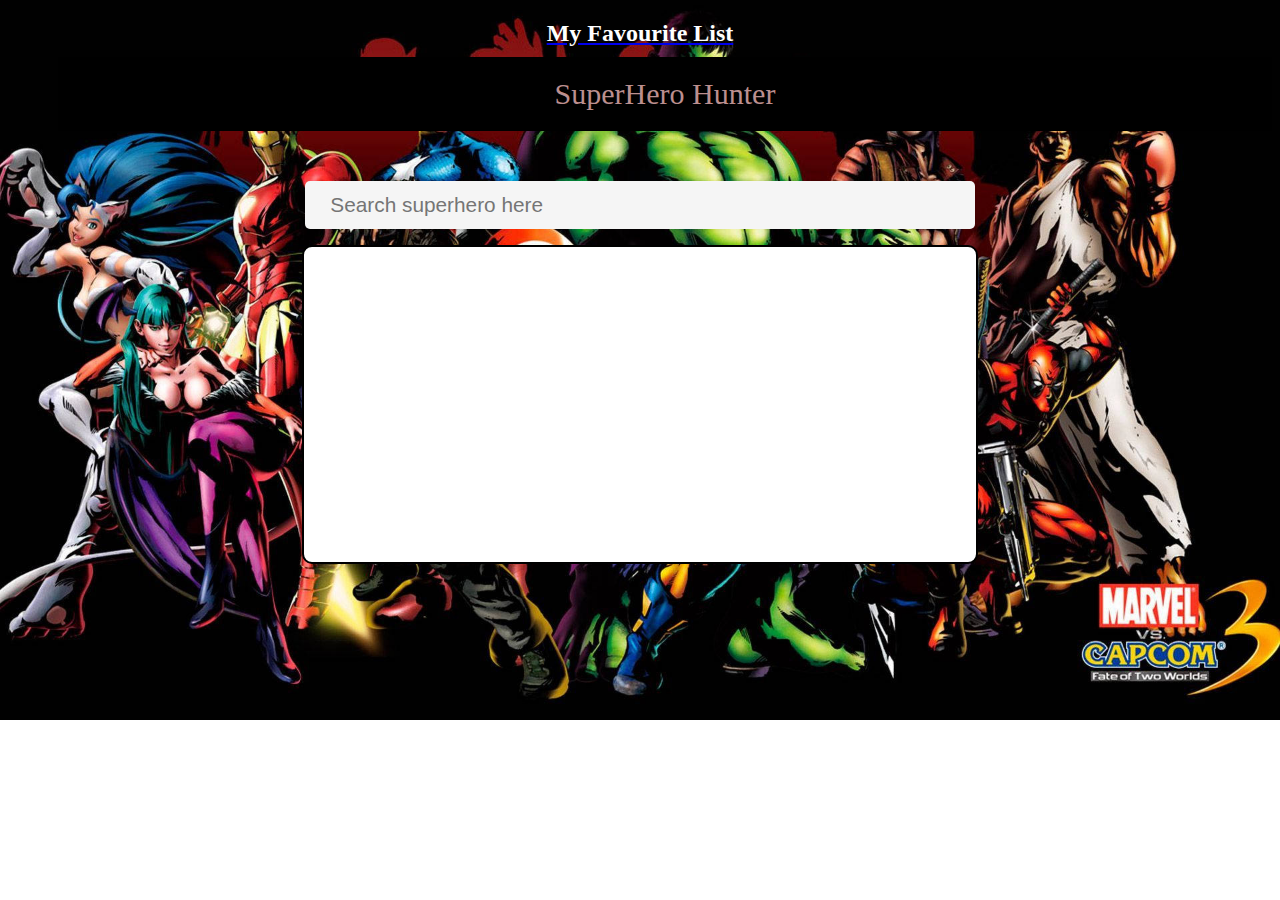
<file: index.html>
<!DOCTYPE html>
<html lang="en">
<head>
    <meta charset="UTF-8">
    <meta name="viewport" content="width=device-width, initial-scale=1.0">
    <title>SuperHero Hunter</title>
    <link rel="stylesheet" href="https://cdnjs.cloudflare.com/ajax/libs/font-awesome/4.7.0/css/font-awesome.min.css">
    <link rel="stylesheet" href="style.css">
</head>
<body>
        <div class="container">
    <a href="favHeroes.html" class="favourite-heroes"><h2 style="color: white; text-align: center;">My Favourite List</h2></a>
    <p id="main-heading">SuperHero Hunter</p>
        </div>
    <div id="data-container">
    <input type="search" name="searchHero" id="searchHero" placeholder="Search superhero here">
    <ul id="searchResults">      
    </ul>
    </div>
    <script src="index.js"></script>
</body>
</html>
</file>
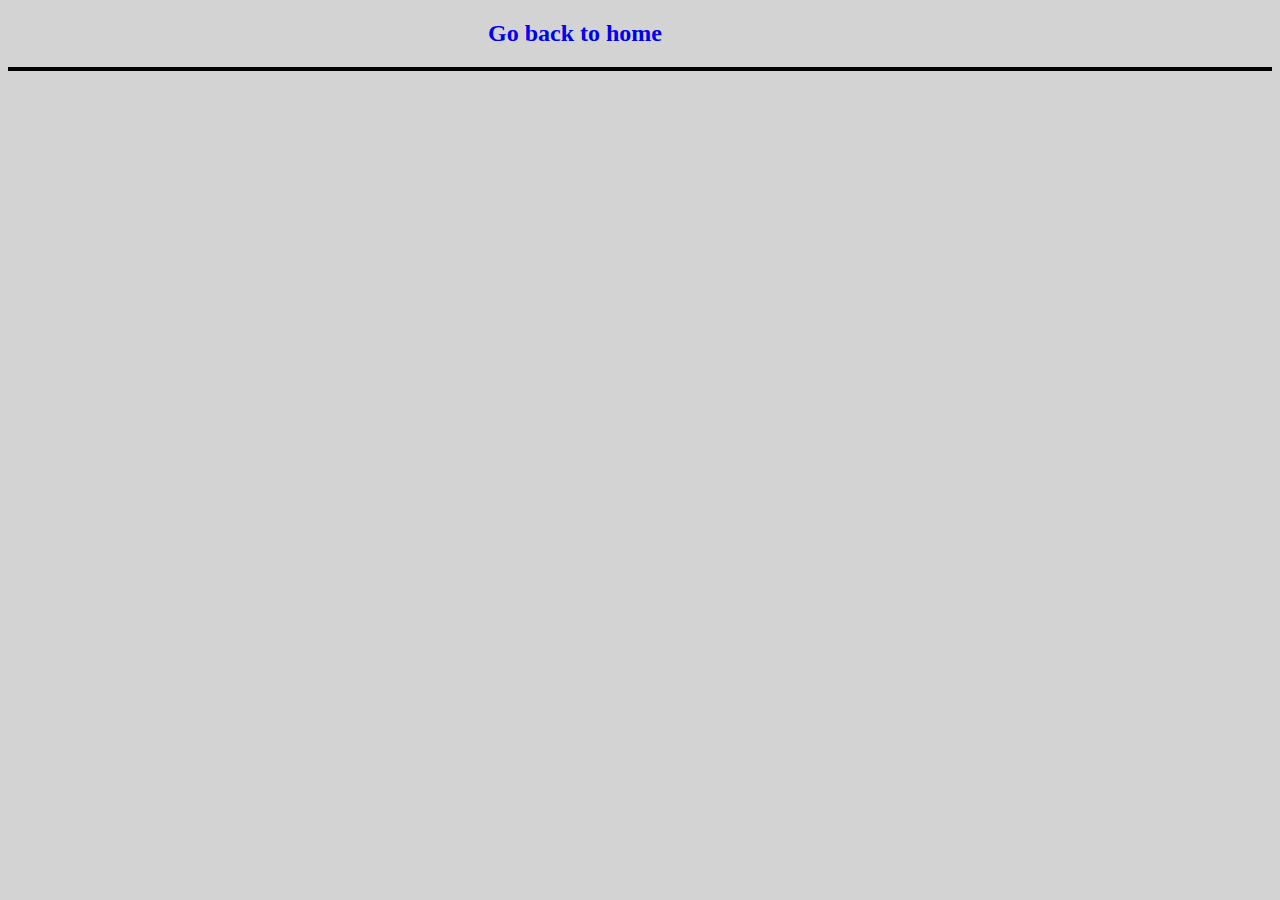
<file: favHeroes.html>
<!DOCTYPE html>
<html lang="en">
<head>
    <meta charset="UTF-8">
    <meta name="viewport" content="width=device-width, initial-scale=1.0">
    <link rel="stylesheet" href="favHeroes.css">
    <title>My favourite Heroes</title>
</head>
<body>
    <a href="index.html"><h2>Go back to home</h2></a>
    <div id="fav-hero-container">
    </div>

    <script src="favourite.js"></script>
</body>
</html>
</file>
<file: style.css>
body {

    background-image: url(image/1.jpg);
    background-size: cover;
    background-repeat: no-repeat;
}

#searchHero {
    display: block;
    width: 53%;
    height: 3rem;
    margin: 0 auto;
    font-size: 1.3rem;
    margin-bottom: 1rem;
    color: black;
    padding-left: 2%;
    background-color: whitesmoke;
    outline: none;
    border: none;
    border-radius: 5px;
}

#main-heading {
    text-align: center;
    font-size: 30px;
    color: rosybrown;
    background-color: black;
    padding: 20px;
    margin-left: 50px;
    bottom: 20px;
    position: relative;
}

.image-size {
    width: 70px;
    height: 70px;
    margin-left: 2rem;
}

ul {
    display: flex;
    flex-direction: column;
    justify-content: space-between;
    align-items: flex-start;
    border: 2px solid black;
    overflow: scroll;
    height: 35vh;
    width: 50%;
    margin: 0 auto;
    background-color: white;
    border-radius: 10px;
}

::-webkit-scrollbar {
    display: none;
}


ul li {
    width: 90%;
    display: flex;
    justify-content: space-between;
    margin-bottom: 0.5rem;

}

button {
    display: flex;
    justify-content: center;
    align-items: center;
    height: 2rem;
    width: 6rem;
    outline: none;
    border: none;
    background-color: brown;
    color: white;
}

#delFav {
    /* position: absolute; */
    color: red;
    font-size: 25px;
}

#addFav {
    /* position: absolute; */
    font-size: 25px;
    color: lightgray;
}

.search-item a {
    width: 60%;
    display: flex;
    justify-content: space-between;
    text-decoration: none;
}
</file>
<file: favHeroes.css>
body{
    background-color: lightgray;
    background-size: cover;
    background-repeat: no-repeat;
}

#fav-hero-container{
    border: 2px solid black;
    display: flex;
    justify-content:space-evenly;
    flex-wrap: wrap;
}

.favImage{
    width: 200px;
    height: 200px;
}

a{
    text-decoration: none;
    font-size: 1rem;
    display: block;
    width: 19rem;
    margin: 0 auto;
    margin-top: 1rem;
}

#fav-hero-container div{
    align-items: center;
    display: flex;
    flex-direction: column;
}

#fav-hero-container div button{
    outline: none;
    border: none;
    margin-bottom: 20px;
}

#fav-hero-container div button:hover{
    box-shadow: blueviolet 1px 1px 5px 1px;
}

div a{
    font-size: 1rem;
    text-decoration: none;
    display: block;
    width: 11.5rem;
    margin: 0 auto;
}
.removeFav{
    padding: 1px;
    border: 2px solid black;
}
.removeFav:hover{
    cursor: pointer;
}
</file>
